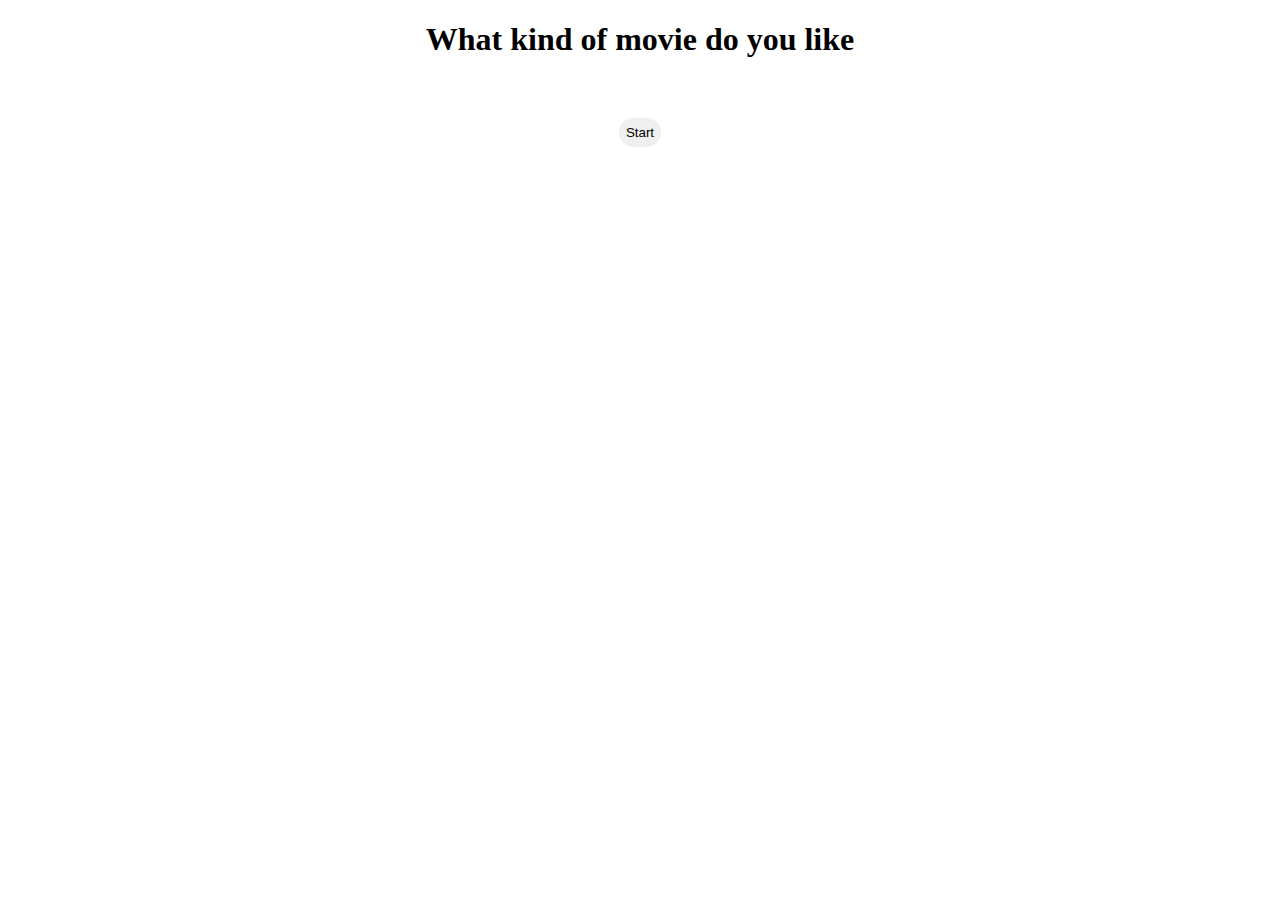
<file: mental/index.html>
<!DOCTYPE html>

<html>
    <head>
        <meta charset="utf-8">
        <title>mental game</title>
        <link rel="stylesheet" href="style.css">
    </head>
    <body>
        <h1>What kind of movie do you like</h1><br>
        <div id="startdiv" style="display: none;">
        <label for="choice" id="question">我是題目</label><br><br>
        <input type="radio" value="1" name="choice">1分
        <input type="radio" value="2" name="choice">2分
        <input type="radio" value="3" name="choice">3分
        <input type="radio" value="4" name="choice">4分
        <input type="radio" value="5" name="choice">5分<br><br>
        <button id="retest">RESET</button>
        <button id="next">NEXT</button>
        </div> 
        <div id="giveresult" style="display: none;">
            <h2 id="resulth">我是結果人格</h2>
            <p id="resultp">巴拉巴拉巴拉</p>
            <button id="reset">RESET</button>
        </div>
        <button id="startbutton">Start</button>
        <script src="https://code.jquery.com/jquery-3.6.0.min.js"></script> 
        <script src="data.js"></script>
        <script src="main.js"></script>
</file>
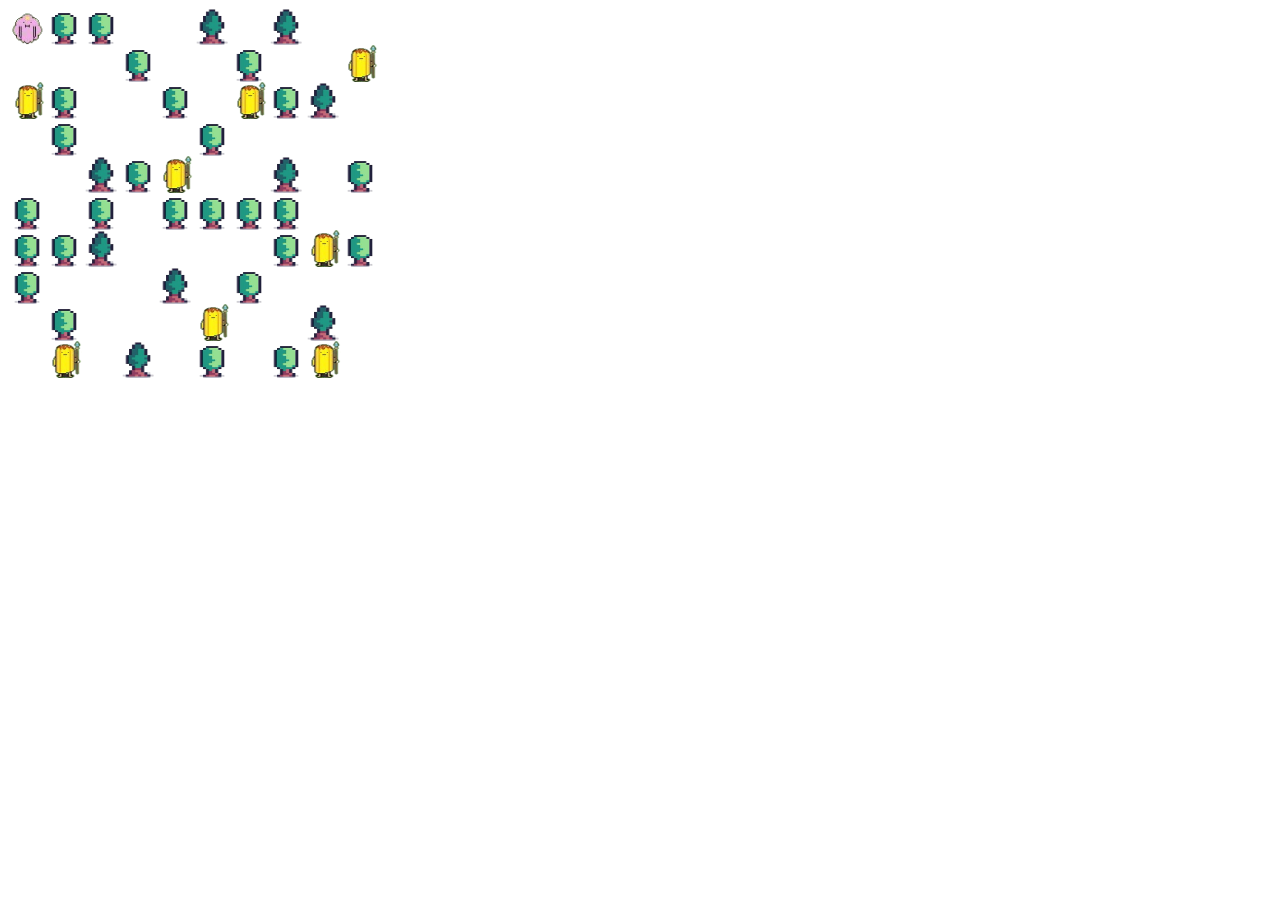
<file: 新增資料夾/index.html>
<!DOCTYPE html>

<html>
    <head>
        <meta charset="utf-8">
        <title></title>
        <link rel="stylesheet" href="">
    </head>
    <body>
        <canvas id="myCanvas" width="370" height="370"></canvas>
        <script src="https://code.jquery.com/jquery-3.6.0.min.js"></script> 
        <script src="main.js" async defer></script>
        <script src="style.css" async defer></script>
    </body>
</html>
</file>
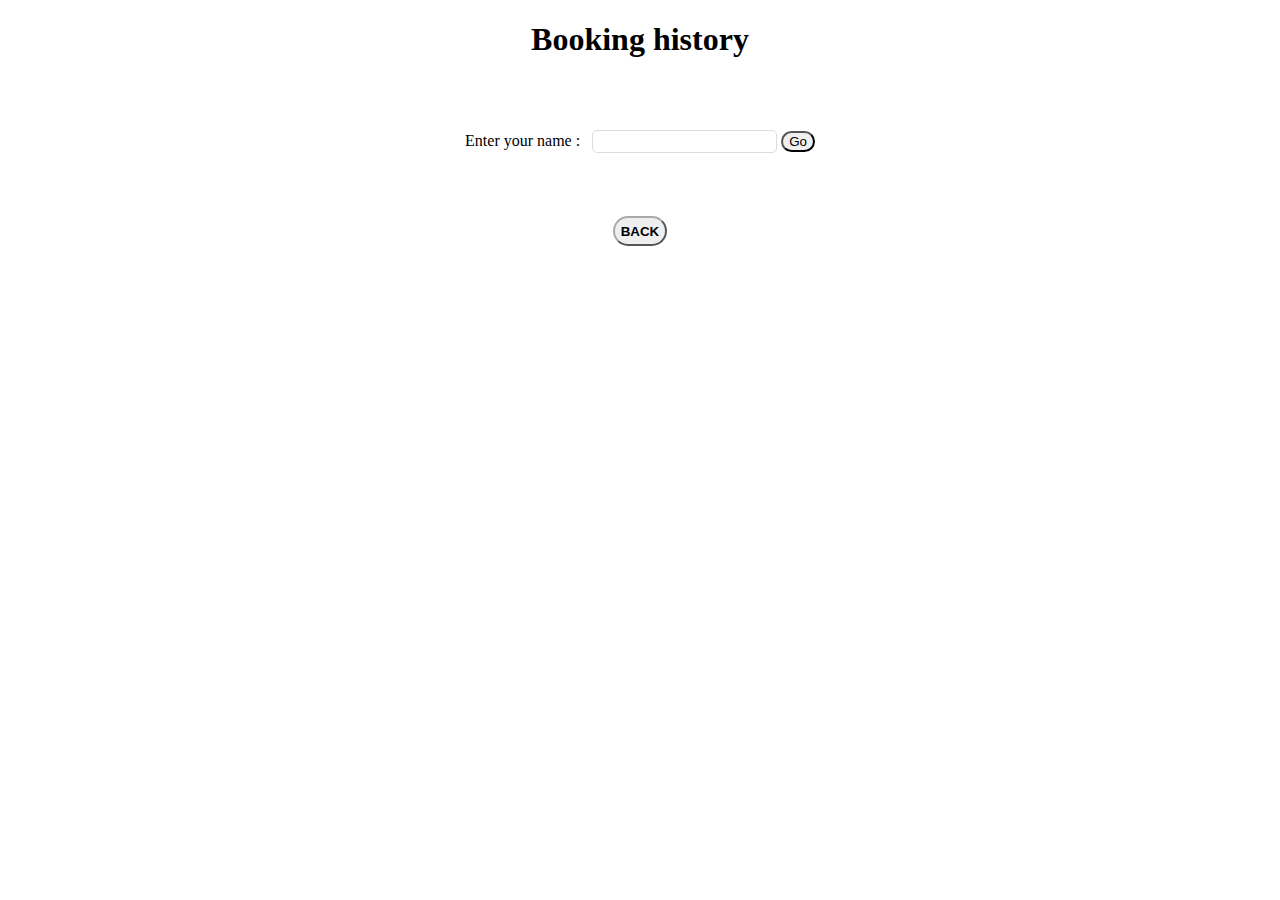
<file: timetable/reservation/index.html>
<!DOCTYPE html>
<html>
    <head>
        <meta charset="utf-8">
        <title>Reservation</title>
        <link rel="stylesheet" href="style.css">
 
    </head>
    <body>
        <h1>Booking history</h1>
        Enter your name :&ensp; <input id="name" type="text">
        <button id="go">Go</button>
        <div id="result"></div>
        <script src="https://code.jquery.com/jquery-3.6.0.min.js"></script>
        <script src="main.js"></script>
        <input type="button" id="bbb" value="BACK" onclick="location.href=''">
    </body>
</html>
</file>
<file: timetable/reservation/style.css>
body{
    text-align: center;
}
#name{
    margin-top: 50px;
    border: 1px gainsboro solid;
    border-radius: 5px;
    padding: 3px;
}
#go{
    border-radius: 20px;   
}
.button{
    width: 600px;
    height: 175px;
    border-radius: 25px;
    background-color: rgba(215, 179, 179, 0.512);
    margin: auto;
}
.inf{
    text-align: left;
    margin-left: 45%;
    padding-top: 20px;
    padding-bottom: 0PX;
    margin-bottom: 0px;
    margin-top: 0px;
}
.ii{
    height: 145px;
    position: absolute;
    margin-top: 15px;
    left: 37%;
}
hr{
    width: 350px;
    margin-top: 20px ;
}
.bgb{
    border-radius: 20px;
    margin-left:70% ;
    background-color: whitesmoke;
    color: rgba(215, 179, 179);
    border: none;
    font-weight: bold;
    padding: 10px;
}
#bbb{
    height: 30px;
    border-radius: 50px;
    border-color: #aaa;
    text-align: center;
    font-weight: bold;
    margin-top: 5%;
    
}
</file>
<file: mental/style.css>
body{
    text-align: center;
}
#startbutton,#retest,#next,#reset{
border: none;
border-radius: 15px;
padding: 7px;
margin: 20px;
}
</file>
